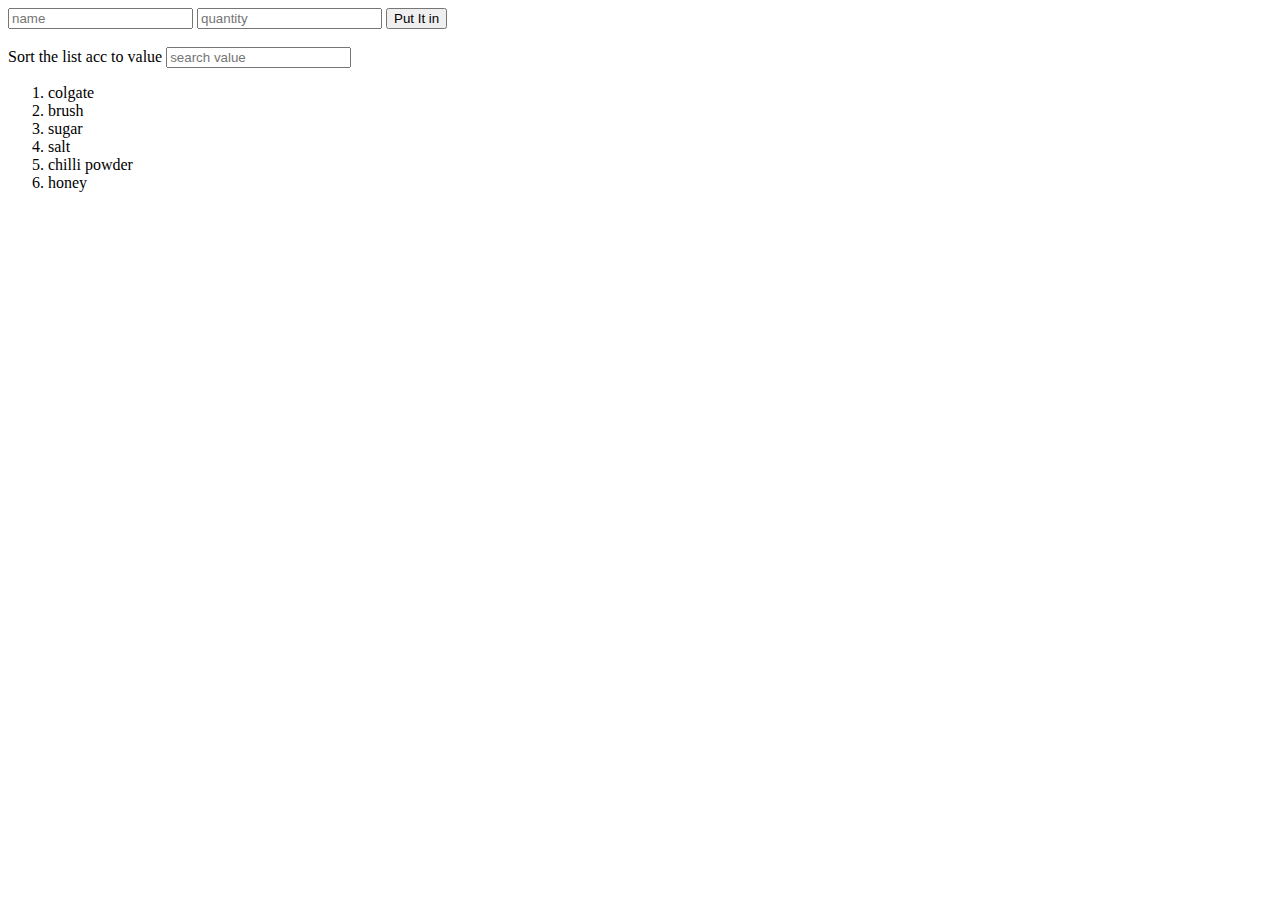
<file: index1.html>
<!DOCTYPE html>
<html ng-app="to_do_list">
  <head>
    <meta charset="utf-8">
    <title>To-do-list</title>
    <script src="javascript/angular.min.js" ></script>
    <script type="text/javascript" src="javascript/app1.js"></script>
  </head>
  <body ng-controller="listController">

    <input type="text" placeholder="name" ng-model="item_name">
    <input type="text" placeholder="quantity" ng-model="item_quantity">
    <button type="button" ng-click="save_to_list()">Put It in</button><br ><br >
      Sort the list acc to value <input type="text" placeholder="search value" ng-model="search">
    <ol>
      <li ng-repeat="item in shoppingList1 | filter : search">{{item}}</li>
    </ol>
  </body>
</html>
</file>
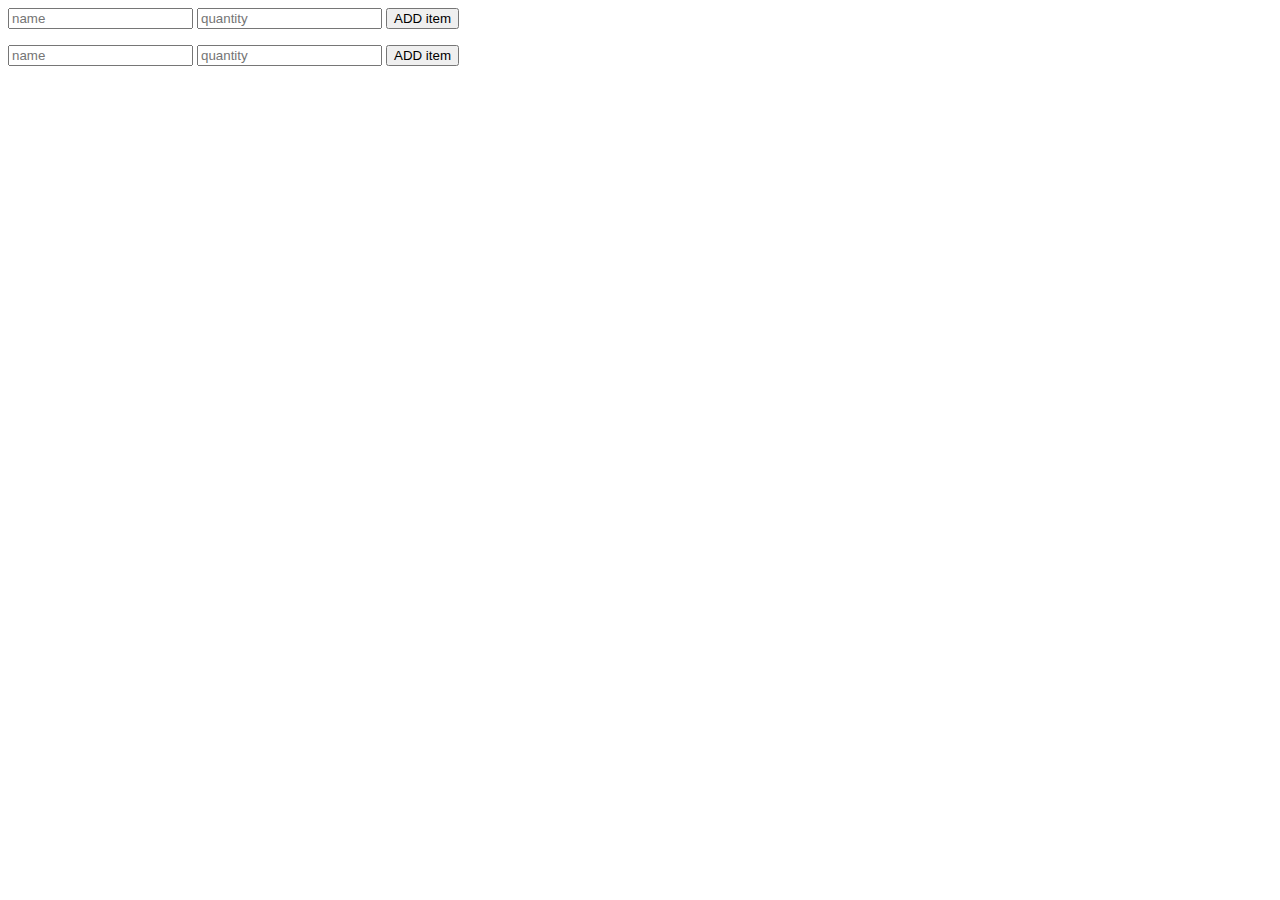
<file: index4.html>
<!DOCTYPE html>
<html>
  <head>
    <meta charset="utf-8">
    <title>Two Shoppng List</title>
    <script src="javascript/angular.min.js"></script>
    <script type="text/javascript" src="javascript/app4.js"></script>
    <link rel="stylesheet" href="style.css">
  </head>
  <body ng-app="Sapp">
    <div ng-controller="createList as ctrl1">
      <input type="text" placeholder="name" ng-model="ctrl1.name">
      <input type="text" placeholder="quantity" ng-model="ctrl1.quantity">
      <button type="button" ng-click="ctrl1.ADD()">ADD item</button>
        
          <!-- <list-directive item-list="ctrl1" sub="ctrl1.REMOVE(index)"></list-directive> -->
          <component-trial item-list="ctrl1" sub="ctrl1.REMOVE(index)" ></component-trial>

    </div>
    <div ng-controller="showList as ctrl2">
      <input type="text" placeholder="name" ng-model="ctrl2.name">
      <input type="text" placeholder="quantity" ng-model="ctrl2.quantity">
      <button type="button" ng-click="ctrl2.ADD()">ADD item</button>

          <!-- <list-directive item-list="ctrl2" sub="ctrl2.REMOVE(index)" ></list-directive> -->
          <component-trial item-list="ctrl2" sub="ctrl2.REMOVE(index)" ></component-trial>

        <div ng-if="ctrl2.errorMessage">ERROR:{{ctrl2.errorMessage}}</div>
    </div>
  </body>
</html>
</file>
<file: style.css>
.a{
  color:red;
  /*display:none;*/
}
</file>
